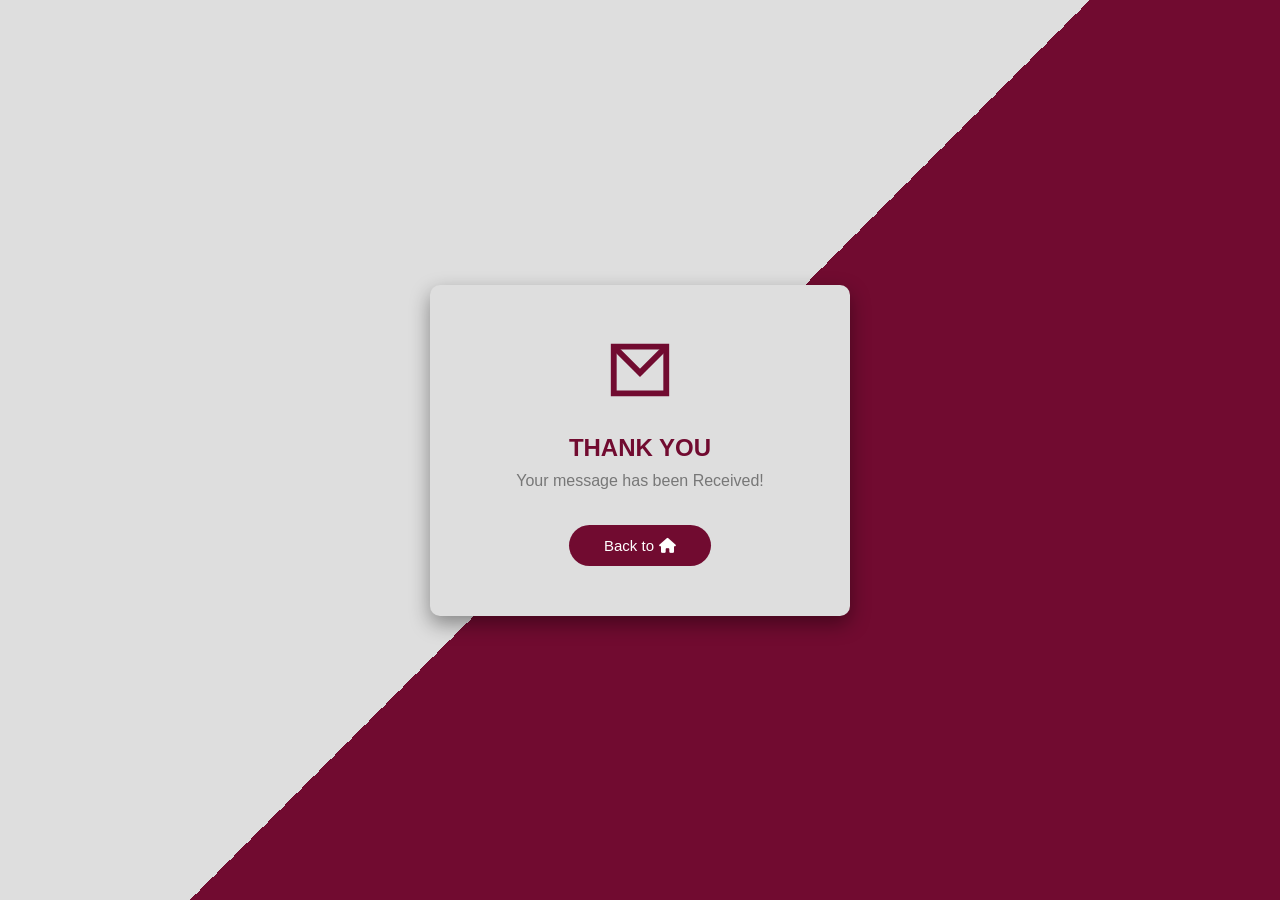
<file: sent.html>
<!DOCTYPE html>
<html lang="en">
<head>
    <meta charset="UTF-8">
    <meta name="viewport" content="width=device-width, initial-scale=1.0">
    <title>Document</title>
    <link rel="stylesheet" href="sent.css">
    <link rel="stylesheet" href="fontawesome-free-6.0.0-web/css/all.css">
    
</head>
<body>
    
  <div class="card">
    <svg viewBox="0 0 24 24">
      <path d="M3 4h18v16H3z"/>
      <polyline points="3,4 12,13 21,4"/>
    </svg>
    <h2>THANK YOU</h2>
    <p>Your message has been Received!</p>
    
    <button class="back-btn" onclick="window.location.href='index.html#contactsection'">
      Back to <i class="fa-solid fa-home"></i>
    </button>
  </div>


</body>
</html>
</file>
<file: sent.css>
* {
      box-sizing: border-box;
      margin: 0;
      padding: 0;
      font-family: "Poppins", sans-serif;
    }

    body {
      height: 100vh;
      display: flex;
      justify-content: center;
      align-items: center;
      background: linear-gradient(135deg, #dedede 50%, #710b30 50%);
    }

    .card {
      background: #dedede;
      box-shadow: 0 8px 20px rgba(0, 0, 0, 0.395);
      border-radius: 10px;
      width: 420px;
      max-width: 90%;
      text-align: center;
      padding: 50px 30px;
      animation: fadeIn 0.8s ease-in-out;
    }

    .card svg {
      width: 70px;
      height: 70px;
      stroke: #710b30;
      stroke-width: 2;
      fill: none;
      margin-bottom: 25px;
    }

    h2 {
      color: #710b30;
      font-weight: 600;
      margin-bottom: 10px;
    }

    p {
      color: #777;
      margin-bottom: 35px;
    }

    .back-btn {
      background: #710b30;
      border: none;
      color: #fff;
      padding: 12px 35px;
      border-radius: 25px;
      font-size: 15px;
      cursor: pointer;
      transition: 0.3s ease;
      display: inline-flex;
      align-items: center;
      justify-content: center;
      gap: 5px;
    }

    .back-btn:hover {
      background: #a01246;
    }

    @keyframes fadeIn {
      from {opacity: 0; transform: translateY(20px);}
      to {opacity: 1; transform: translateY(0);}
    }
</file>
